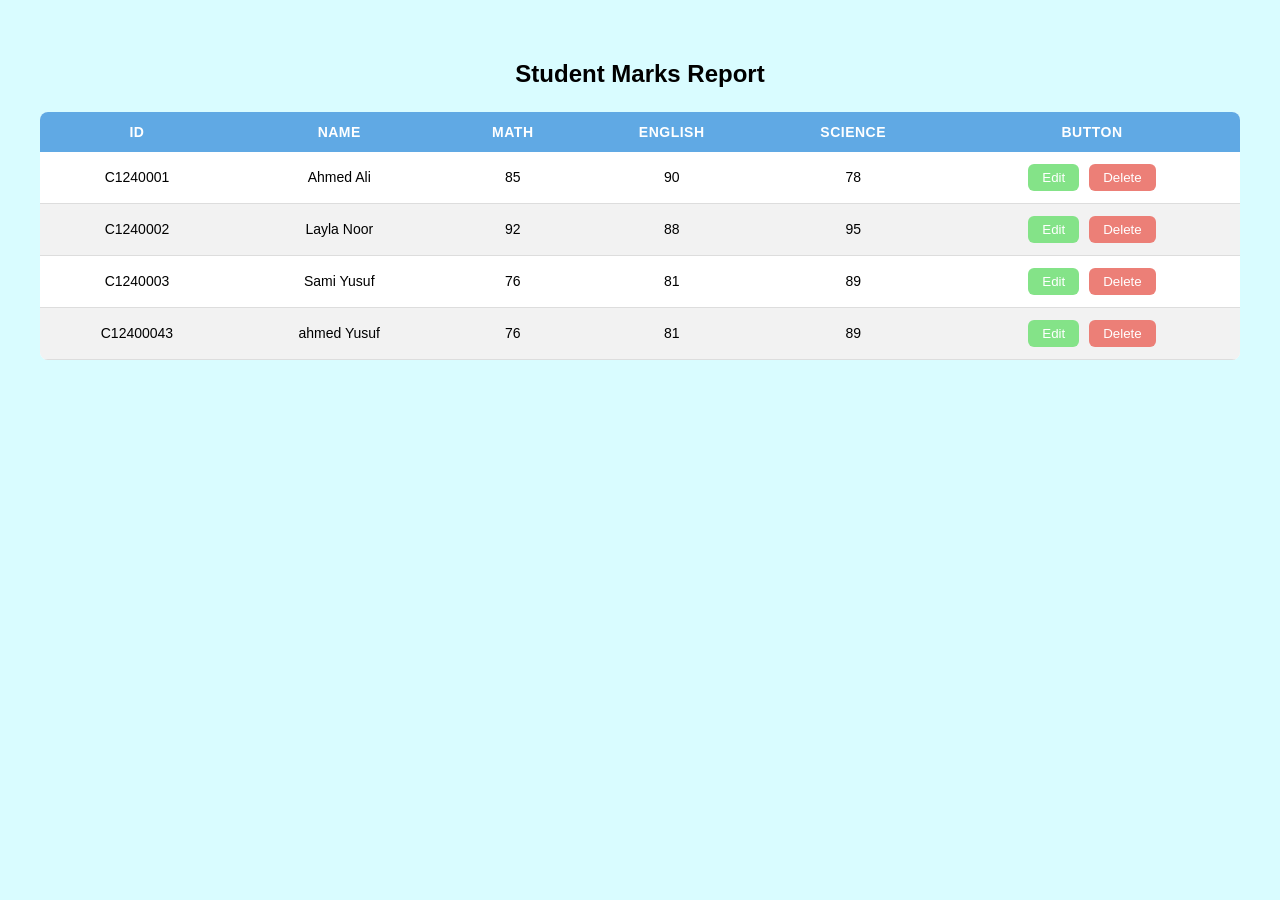
<file: index.html>
<!DOCTYPE html>
<html lang="en">
<head>
  <meta charset="UTF-8" />
  <title>Student Marks Report</title>
  <link rel="stylesheet" href="iska.css">
</head>
<body>

  <h2>Student Marks Report</h2>

  <table>
    <thead>
      <tr>
        <th>ID</th>
        <th>NAME</th>
        <th>MATH</th>
        <th>ENGLISH</th>
        <th>SCIENCE</th>
        <th>BUTTON</th>
      </tr>
    </thead>
    <tbody>
      <tr>
        <td>C1240001</td>
        <td>Ahmed Ali</td>
        <td>85</td>
        <td>90</td>
        <td>78</td>
        <td>
          <button class="btn-edit">Edit</button>
          <button class="btn-delete">Delete</button>
        </td>
      </tr>
      <tr>
        <td>C1240002</td>
        <td>Layla Noor</td>
        <td>92</td>
        <td>88</td>
        <td>95</td>
        <td>
          <button class="btn-edit">Edit</button>
          <button class="btn-delete">Delete</button>
        </td>
      </tr>
      <tr>
        <td>C1240003</td>
        <td>Sami Yusuf</td>
        <td>76</td>
        <td>81</td>
        <td>89</td>
        <td>
          <button class="btn-edit">Edit</button>
          <button class="btn-delete">Delete</button>
        </td>
      </tr>
      <tr>
        <td>C12400043</td>
        <td>ahmed Yusuf</td>
        <td>76</td>
        <td>81</td>
        <td>89</td>
        <td>
          <button class="btn-edit">Edit</button>
          <button class="btn-delete">Delete</button>
        </td>
      </tr>
    </tbody>
  </table>

</body>
</html>
</file>
<file: iska.css>
body {
      font-family: Arial, sans-serif;
      padding: 2rem;
      background: #d9fcff;
    }

    h2 {
      text-align: center;
      margin-bottom: 1.5rem;
    }

    table {
      width: 100%;
      border-collapse: collapse;
      background: #fff;
      border-radius: 8px;
      overflow: hidden;
    }

    thead tr {
      background: #60a9e4;
    }

    thead th {
      color: #fff;
      padding: 12px 16px;
      text-align: center;
      font-size: 14px;
      letter-spacing: 0.5px;
    }

    tbody tr:nth-child(even) {
      background: #f2f2f2;
    }

    tbody tr:nth-child(odd) {
      background: #ffffff;
    }
    tbody tr:hover {
      background: #cce5ff;
      cursor: pointer;
      transition: background 0.2s ease;
    }
    tbody td {
      padding: 12px 16px;
      text-align: center;
      font-size: 14px;
      border-bottom: 1px solid #ddd;
    }
    

    .btn-edit {
      background: #84e388;
      color: #fff;
      border: none;
      padding: 6px 14px;
      border-radius: 6px;
      cursor: pointer;
      margin-right: 6px;
    }

    .btn-delete {
      background: #ec7f77;
      color: #fff;
      border: none;
      padding: 6px 14px;
      border-radius: 6px;
      cursor: pointer;
    }

    .btn-edit:hover { background: #188e2f; }
    .btn-delete:hover { background: #780404; }
</file>
